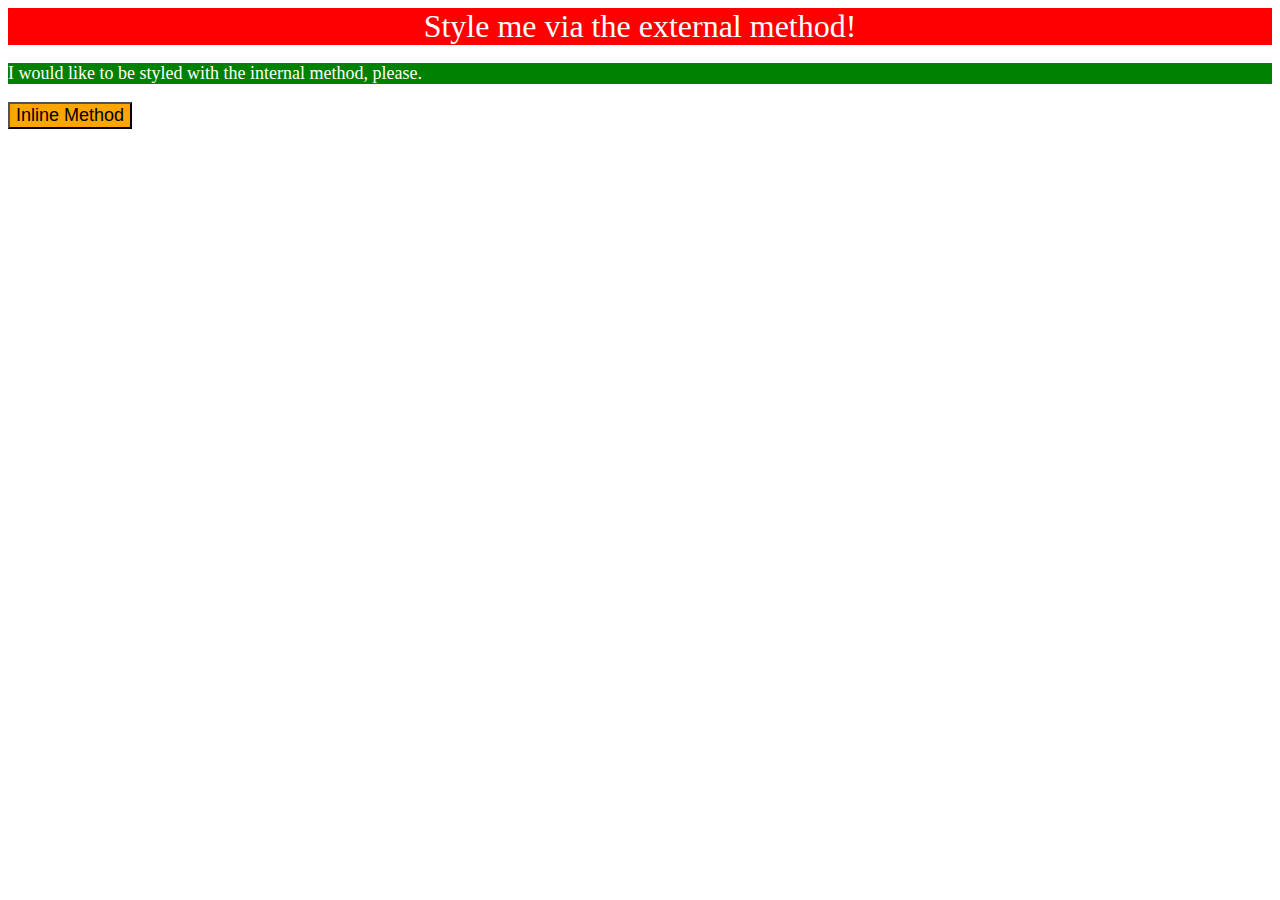
<file: foundations/01-css-methods/index.html>
<!DOCTYPE html>
<html lang="en">
  <head>
    <meta charset="UTF-8">
    <meta http-equiv="X-UA-Compatible" content="IE=edge">
    <meta name="viewport" content="width=device-width, initial-scale=1.0">
    <title>Methods for Adding CSS</title>
    <link rel="stylesheet" href="style.css">
    <style>
      p {
        background-color: green;
        color: white;
        font-size: 18px;
      }
    </style>


  </head>
  <body>
    <div>Style me via the external method!</div>
    <p>I would like to be styled with the internal method, please.</p>
  
    <button style="background-color: orange; font-size: 18px;">Inline Method</button>
  </body>
</html>
</file>
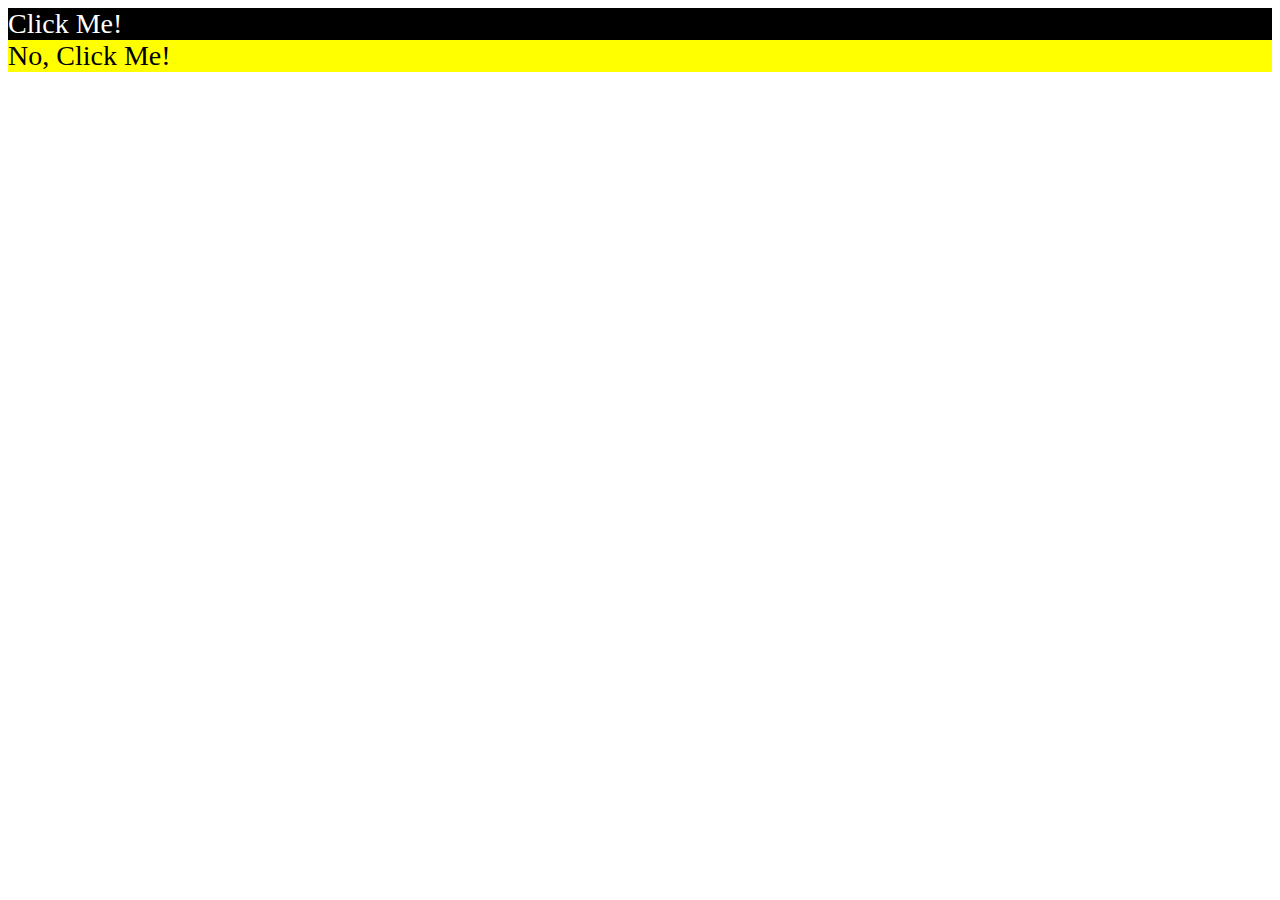
<file: foundations/03-grouping-selectors/index.html>
<!DOCTYPE html>
<html lang="en">
  <head>
    <meta charset="UTF-8">
    <meta http-equiv="X-UA-Compatible" content="IE=edge">
    <meta name="viewport" content="width=device-width, initial-scale=1.0">
    <title>Grouping Selectors</title>
    <link rel="stylesheet" href="style.css">
  </head>
  <body>
  
    <div class="Pickme">Click Me!</button>
    <div class="Nopickme">No, Click Me!</button>
    </div>
    
  </body>
</html>
</file>
<file: foundations/01-css-methods/style.css>
div {
    color: white;
    background-color: red;
    text-align: center;
    font-size: 32px;
}
</file>
<file: foundations/03-grouping-selectors/style.css>
.Pickme,
.Nopickme{
    font-size: 28px;
    font-family: "Helvetica" "Times New Roman" sans-serif;
}

.Pickme
{
    background-color: black;
    color:white;
}

.Nopickme{
    background-color: yellow;
    color: black;
}
</file>
